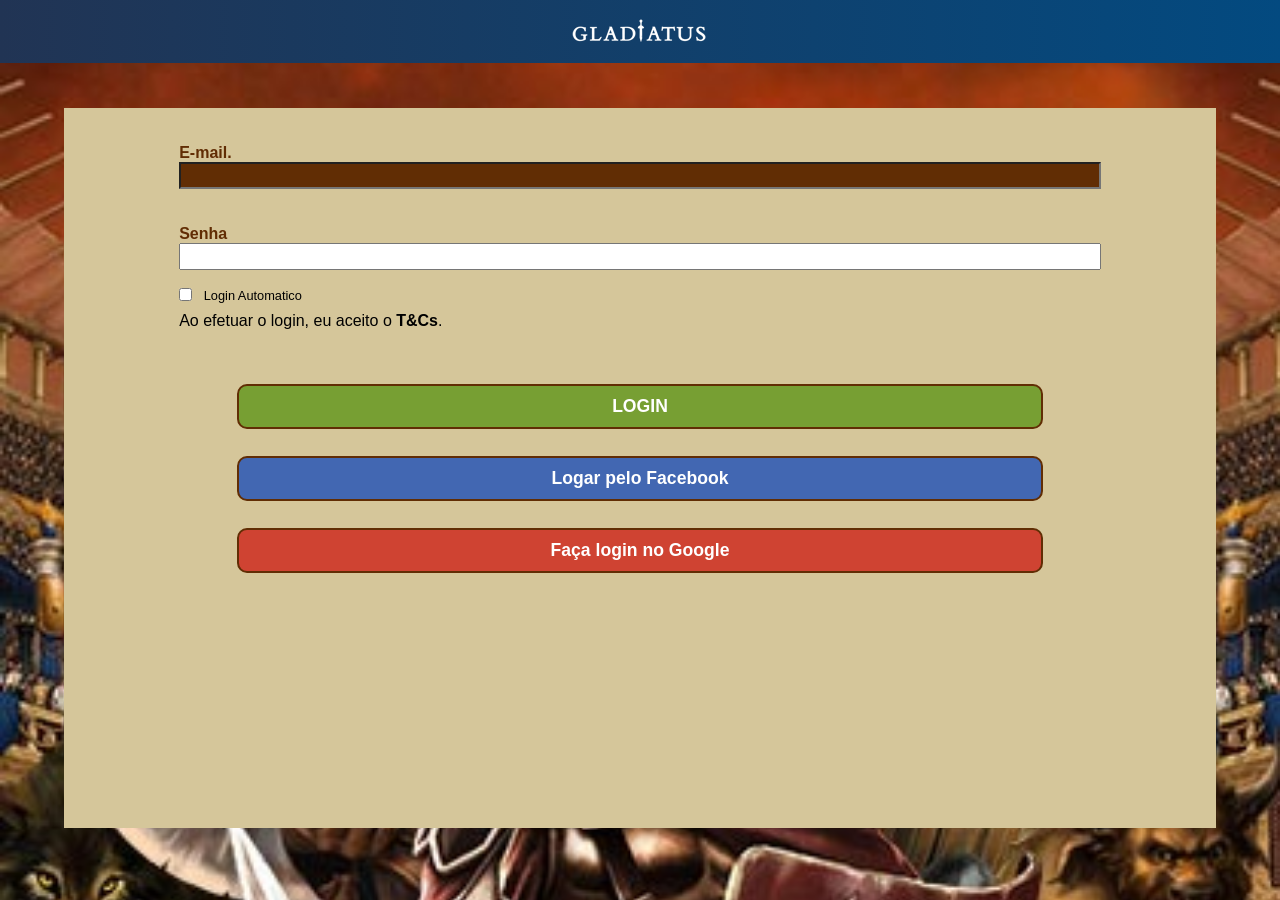
<file: Gladiatus-2/Gladiatus Fake/index.html>
<!DOCTYPE html>
<html lang="pt-br">
<head>
    <meta charset="UTF-8">
    <meta name="viewport" content="width=device-width, initial-scale=1.0">
    <link rel="stylesheet" href="./css/index.css">
    <link rel="stylesheet" href="./img/mobile_BG.0625ae66.jpg">
    <title>Gladiatus fake</title>
</head>
<body>
    <nav>
        <img src="./img/Logo-Branco.png" alt="Logo Gladiatus">
    </nav>

    <main>
        <label for="usuario">E-mail.</label>
        <input type="text" id="usuario">

        <label for="senha">Senha</label>
        <input type="password" id="senha">

        <div id="log-aut">
            <input type="checkbox" id="logon">
            <label for="logon">Login Automatico</label>
        </div>

        <p id="termos">Ao efetuar o login, eu aceito o <strong>T&Cs</strong>. </p>
        
        <button id="bt-login">LOGIN</button>
        <button id="bt-entrar">Logar pelo Facebook</button>
        <button id="bt-goo">Faça login no Google</button>
    </main>      
</body>
</html>
</file>
<file: Gladiatus-2/Gladiatus Fake/css/index.css>
*{
    padding: 0;
    margin: 0;
    box-sizing: border-box;
}

body{
    background: url('../img/mobile_BG.0625ae66.jpg');
    background-position-x: center;
    background-repeat: no-repeat;
    background-size: cover;
    min-height: 100vh;
}

nav{
    width: 100%;
    height: 7vh;
    float: left;
    background: linear-gradient( 90deg, #213454, #034a80);
    display: flex;
    justify-content: center;
    align-items: center;
}

main{
    width: 90%;
    height: 80vh;
    background: #D5C69A;
    float: left;
    margin-left: 5%;
    margin-top: 5vh;
}

label{
    font-family: Arial, "Helvetica Neue", Helvetica, sans-serif;
    font-weight: bold;
    color: #612d04;
    width: 100%;
    float: left;
    margin-top: 4vh;
    text-indent: 10%;
}

input[type=text],input[type=password]{
    width: 80%;
    height: 3vh;
    float: left;
    margin-left: 10%;
    outline: none;
    font-family: Arial, Helvetica, sans-serif;
    font-size: 1rem;
    text-indent: 5%;
}
input[type=text],input[type=password]:focus{
    background: #612d04;
    color: #fff
}

#log-aut{
    width: 100%;
    float: left;
    margin-top: 2vh;
}
#log-aut input{
    float: left;
    margin-left: 10%;
}
#log-aut label{
    font-weight: normal;
    font-size: 0.8rem;
    color: #000;
    float: left;
    margin-left: 0;
    margin-top: 0;
    width: 50%;
    text-indent: 2%;
}

#termos{
    width: 80%;
    float: left;
    margin-left: 10%;
    margin-top: 1vh;
    font-family: Arial, Helvetica, sans-serif;
    font-size: 1rem;
}

#bt-login{
   width: 70%;
   height: 5vh;
   float: left;
   margin-left: 15%;
   margin-top: 6vh;
   border: 2px solid #612d04;
   border-radius: 10px;
   font-family: Arial, "Helvetica Neue", Helvetica, sans-serif;
   font-size: 1.1em;
   font-weight: bold;
   color: #fff;
   background: #779f33;
}

#bt-entrar{
    width: 70%;
   height: 5vh;
   float: left;
   margin-left: 15%;
   margin-top: 3vh;
   border: 2px solid #612d04;
   border-radius: 10px;
   font-family: Arial, "Helvetica Neue", Helvetica, sans-serif;
   font-size: 1.1em;
   font-weight: bold;
   color: #fff;
   background: #4267b2;
}

#bt-goo{
    width: 70%;
   height: 5vh;
   float: left;
   margin-left: 15%;
   margin-top: 3vh;
   border: 2px solid #612d04;
   border-radius: 10px;
   font-family: Arial, "Helvetica Neue", Helvetica, sans-serif;
   font-size: 1.1em;
   font-weight: bold;
   color: #fff;
   background: #cf4332;
}
</file>
